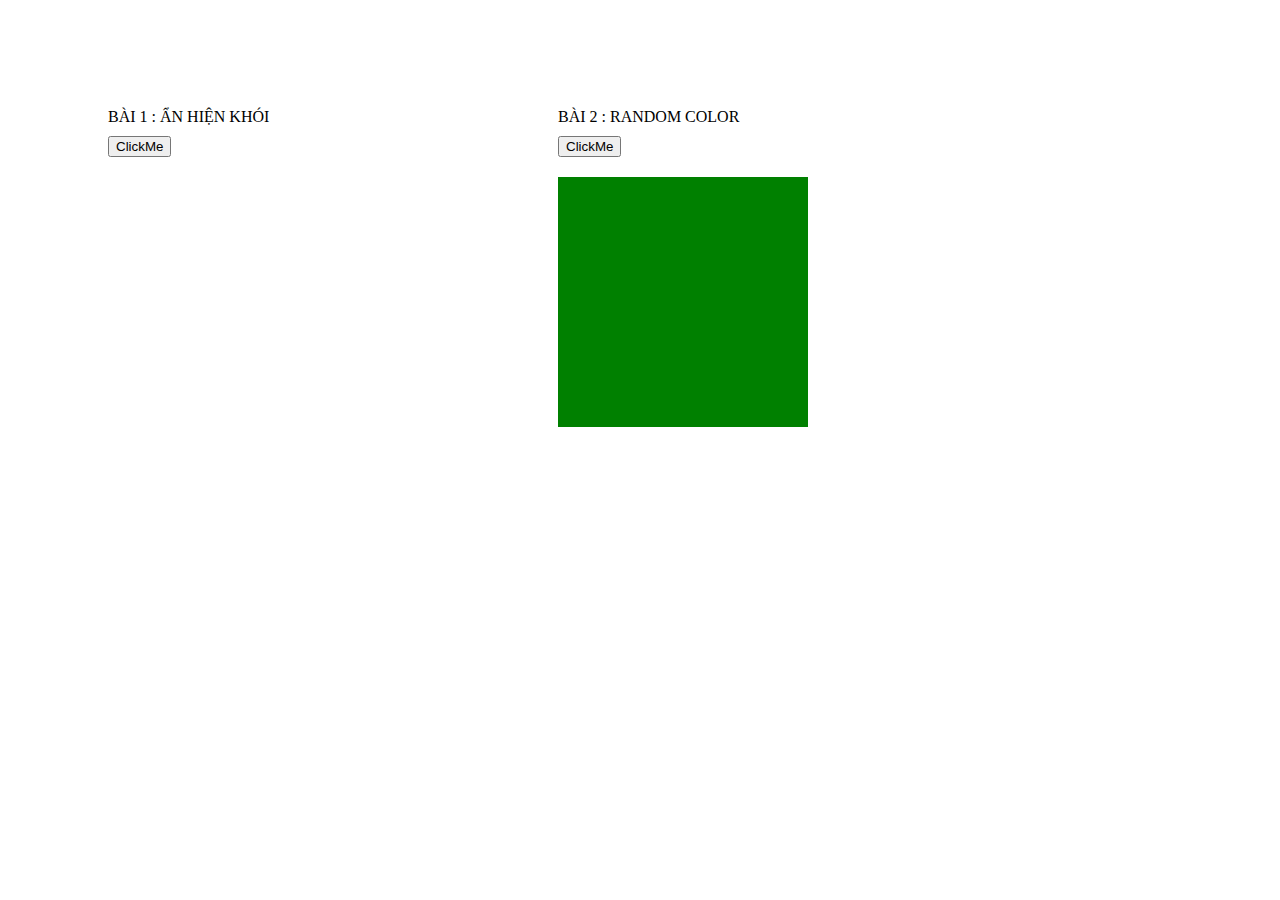
<file: BT DOM/index.html>
<!DOCTYPE html>
<html lang="en">
<head>
    <meta charset="UTF-8">
    <meta http-equiv="X-UA-Compatible" content="IE=edge">
    <meta name="viewport" content="width=device-width, initial-scale=1.0">
    <title>DOM HTML</title>
   
    <link rel="stylesheet" href="https://pro.fontawesome.com/releases/v5.10.0/css/all.css" 
    integrity="sha384-AYmEC3Yw5cVb3ZcuHtOA93w35dYTsvhLPVnYs9eStHfGJvOvKxVfELGroGkvsg+p" crossorigin="anonymous"/>
    <link href="https://cdn.jsdelivr.net/npm/bootstrap@5.0.2/dist/css/bootstrap.min.css" rel="stylesheet" integrity="sha384-EVSTQN3/azprG1Anm3QDgpJLIm9Nao0Yz1ztcQTwFspd3yD65VohhpuuCOmLASjC" crossorigin="anonymous">
    <link rel="stylesheet" href="style.css"> <!-- file css khi nào cũng để cuối-->
    

</head>
<body>

  <div class="bt">
	<div class="bai1">
		BÀI 1 : ẨN HIỆN KHÓI
		<button class="button-an">ClickMe</button>
		<div id="an-khoi">
	
		</div>
	</div>

	<div class="bai2">
		BÀI 2 : RANDOM COLOR
		<button id="button-doi">ClickMe</button>
		<div id="doimau-khoi">
			<div id="khoi-mau" style="background-color:green" ></div>
			
		</div>
	</div>

  </div>






    <script src="app.js"></script>
    <script src="https://cdn.jsdelivr.net/npm/bootstrap@5.0.2/dist/js/bootstrap.bundle.min.js" integrity="sha384-MrcW6ZMFYlzcLA8Nl+NtUVF0sA7MsXsP1UyJoMp4YLEuNSfAP+JcXn/tWtIaxVXM" crossorigin="anonymous"></script>

</body>
</html>
</file>
<file: BT DOM/style.css>
.bt{
    display: flex;
    
}

.bai1{
    width: 350px;
    margin-top: 100px;
    margin-left: 100px;
  

}
.button-an{
    display: block;
    margin-top: 10px;
    margin-right: 150px;
}

#khoi{
    display: block;
    margin-top: 20PX;
    background-color: blueviolet;
    width: 250px;
    height: 250px;
}

/* CSS BAI 2 */
.bai2{
    margin-top: 100px;
    margin-left: 100px;
}
#button-doi{
    display: block;
    margin-top: 10px;
}

#khoi-mau{
    display: block;
    margin-top: 20PX;
    width: 250px;
    height: 250px;
}
</file>
